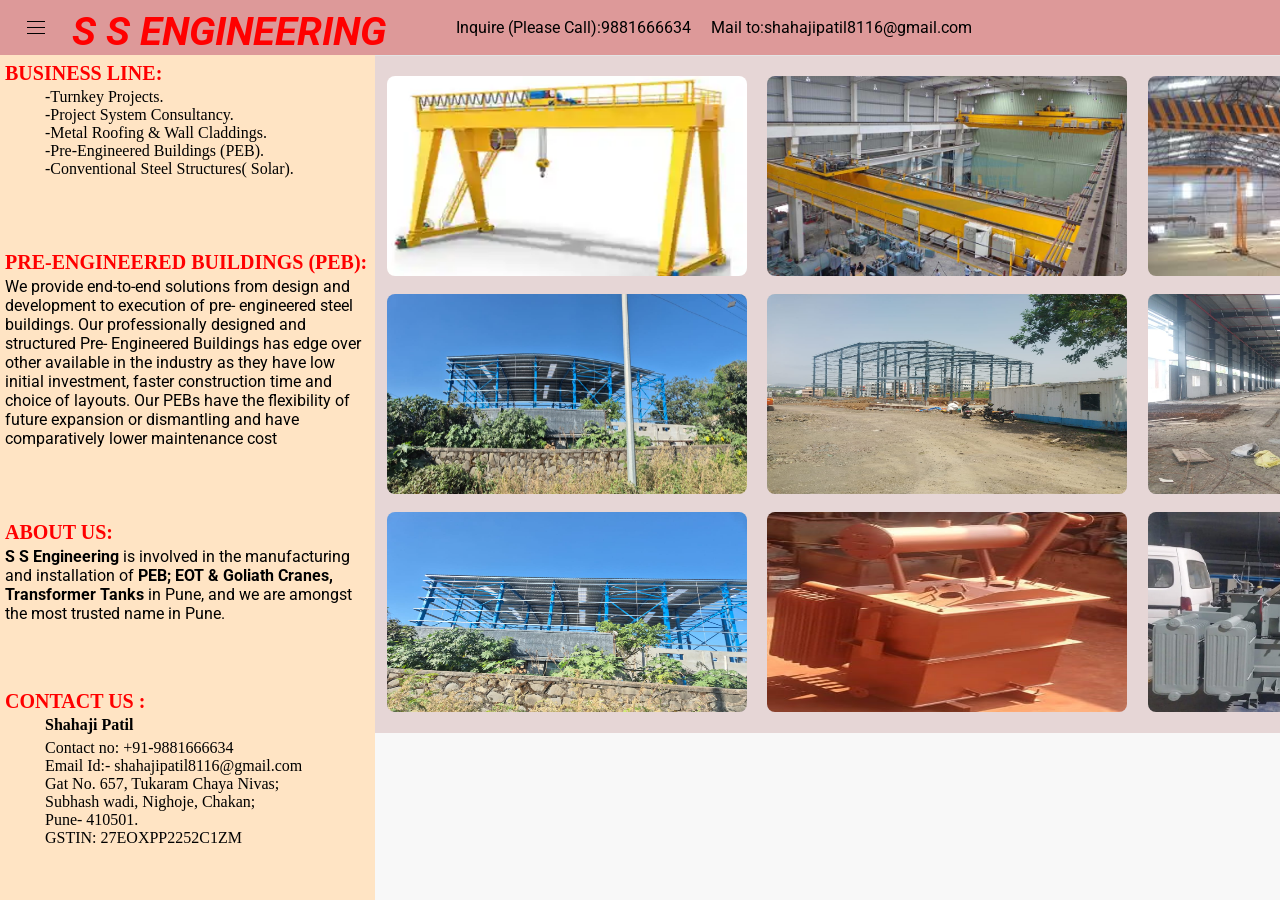
<file: index.html>
<!DOCTYPE html>
<html>

<head>
  <title>SSEngineering</title>
  <link rel="preconnect" href="https://fonts.googleapis.com">
  <link rel="preconnect" href="https://fonts.gstatic.com" crossorigin>
  <link href="https://fonts.googleapis.com/css2?family=Roboto:ital,wght@0,100..900;1,100..900&display=swap"
    rel="stylesheet">

  <link rel="stylesheet" href="styles/gen1.css">
  <link rel="stylesheet" href="styles/header.css">
  <link rel="stylesheet" href="styles/video.css">

  <style>
    h3 {
      font-size: 20px;
      color: red;
      font-weight: bold;
      margin-bottom: 3px;

    }

    ul {
      margin-top: 0;
    }

    .sidebar {
      width: 365px;
      position: fixed;
      top: 55px;
      bottom: 0;
      left: 0;
      padding: 5px;
      z-index: 200;
      display: grid;
      margin-left: 0px;
      background-color: bisque;
    }

    .sidebar-one {
      margin-top: 20px;
      height: 76px;
      display: flex;
      justify-content: center;
      align-items: left;
      flex-direction: column;
      margin-bottom: 10px;


    }

    .sidebar-two {
      margin-top: 45px;
      height: 76px;
      display: flex;
      justify-content: center;
      align-items: left;
      flex-direction: column;
      margin-bottom: 20px;
    }

    .sidebar-three {
      margin-top: 35px;
      height: 76px;
      display: flex;
      justify-content: center;
      align-items: left;
      flex-direction: column;
      margin-bottom: 20px;
    }

    .sidebar-contact {
      margin-top: 18px;
      height: 76px;
      display: flex;
      justify-content: center;
      align-items: left;
      flex-direction: column;
    }
  </style>


</head>

<body>
  <div class="header">
    <div class="left-section">
      <img class="hamburger-menu" src="icons/hamburger-menu.svg">
      <p class="companyName">S S ENGINEERING</p>
    </div>

    <div class="middle-section">
      <p class="call"> Inquire (Please Call):9881666634 </p>
      <p class="mail">Mail to:shahajipatil8116@gmail.com</p>

    </div>

  </div>
  <div class="sidebar">
    <div class="sidebar-one">
      <h3>BUSINESS LINE:</h3>
      <ul style="list-style-type:none;">
        <li>-Turnkey Projects.</li>
        <li>-Project System Consultancy.</li>
        <li>-Metal Roofing & Wall Claddings.</li>
        <li>-Pre-Engineered Buildings (PEB).</li>
        <li>-Conventional Steel Structures( Solar).</li>
      </ul>

    </div>
    <div class="sidebar-two">
      <h3>PRE-ENGINEERED BUILDINGS (PEB):</h3>
      <p class="sidebar-desc">
        We provide end-to-end solutions from design and development to execution of pre- engineered steel buildings.
        Our professionally designed and structured Pre- Engineered Buildings has edge over other available in the
        industry as they have low initial investment, faster construction time and choice of layouts. Our PEBs have
        the flexibility of future expansion or dismantling and have comparatively lower maintenance cost
      </p>
    </div>

    <div class="sidebar-three">
      <h3>ABOUT US:</h3>
      <p><strong>S S Engineering</strong> is involved in the manufacturing and installation of <strong>PEB; EOT &
          Goliath Cranes, Transformer Tanks</strong> in Pune, and we are amongst the most trusted name in Pune.
      </p>

    </div>
    <div class="sidebar-contact">
      <h3 class="contact-person">
        CONTACT US :
      </h3>

      <p class="address">
      <ul style="list-style-type:none;">
        <li style="font-weight:bold; margin-bottom:5px;">Shahaji Patil</li>
        <li>Contact no: +91-9881666634</li>
        <li>Email Id:- shahajipatil8116@gmail.com</li>

        <li>Gat No. 657, Tukaram Chaya Nivas; </li>
        <li>Subhash wadi, Nighoje, Chakan;</li>
        <li>Pune- 410501.</li>
        <li>GSTIN: 27EOXPP2252C1ZM</li>
      </ul>

      </p>

    </div>
  </div>
  <div class="content">

    <img class="thumbnail" src="icons/heavy-duty-goliath-crane.webp">
    <img class="thumbnail" src="icons/cr-01.jpg">
    <img class="thumbnail" src="icons/images j.jpg">
    <img class="thumbnail" src="icons/peb01.jpeg">
    <img class="thumbnail" src="icons/peb02.jpeg">
    <img class="thumbnail" src="icons/peb03.jpeg">
    <img class="thumbnail" src="icons/peb04.jpeg">
    <img class="thumbnail" src="icons/TT1.jpg">
    <img class="thumbnail" src="icons/TT3.jpeg">

  </div>

  </div>

</body>


</html>
</file>
<file: styles/gen1.css>
p {
   font-family: Roboto, Arial;
   margin-top: 0;
   margin-bottom: 0;
 }

 body {
   margin: 0;
   padding-top: 80px;
   padding-left: 96px;
   padding-right: 24px;
   background-color: rgb(248, 248, 248);
 }
</file>
<file: styles/header.css>
.header {
  height: 55px;
  display: flex;
  flex-direction: row;
  justify-content: space-between;
  position: fixed;
  top: 0;
  left: 0;
  right: 0;

  position: fixed;
  top: 0;
  left: 0;
  right: 0;
  z-index: 100;
  background-color: rgb(221, 153, 153);
  border-bottom-width: 1px;
  border-bottom-style: solid;
  border-bottom-color: rgb(228, 228, 228)
}

.left-section {
  display: flex;
  align-items: center;
}

.hamburger-menu {
  height: 24px;
  margin-left: 24px;
  margin-right: 24px;
}

.companyName {
  height: 40px;
  color: red;
  font-style: italic;
  font-size: 40px;
  font-weight: bold;
}

.middle-section {
  flex: 1;
  margin-left: 70px;
  margin-right: 35px;
  display: flex;
  align-items: center;
}

.call {
  margin-right: 20px;
}

.mail {}

.search-bar {
  flex: 1;
  height: 34px;
  padding-left: 10px;
  font-size: 16px;
  border-width: 1px;
  border-style: solid;
  border-color: rgb(191, 190, 192);
  border-radius: 2px;
  box-shadow: inset 1px 2px 5px rgba(0, 0, 0, 0.15);
  width: 0;
}

.search-bar::placeholder {
  font-family: Roboto, Arial;
  font-size: 16px;
}

.search-button {
  height: 38px;
  width: 50px;
  background-color: rgb(240.240, 240);
  border-width: 1px;
  border-color: rgb(192, 192, 192);
  margin-left: -1px;
  margin-right: 10px;
  position: relative;
}

.search-button .tooltip {
  position: absolute;
  background-color: gray;
  color: white;
  padding-top: 4px;
  padding-bottom: 4px;
  padding-left: 4px;
  padding-right: 4px;
  border-radius: 1px;
  font-size: 12px;
  bottom: -20px;
  opacity: 0;
  transition: opacity 0.15s;
  pointer-events: none;
}

.search-button:hover .tooltip {
  opacity: 1;
}

.voice-search-button,
.upload-icon-container {
  height: 38px;
  width: 50px;
  background-color: rgb(240.240, 240);
  border-width: 1px;
  border-color: rgb(192, 192, 192);
  margin-left: -1px;
  margin-right: 10px;
  position: relative;
  display: flex;
  justify-content: center;
}

.voice-search-button .tooltip,
.upload-icon-container .tooltip {
  position: absolute;
  background-color: gray;
  color: white;
  padding-top: 4px;
  padding-bottom: 4px;
  padding-left: 4px;
  padding-right: 4px;
  border-radius: 1px;
  font-size: 12px;
  bottom: -20px;
  opacity: 0;
  transition: opacity 0.15s;
  pointer-events: none;
  white-space: nowrap;
}

.voice-search-button:hover .tooltip,
.upload-icon-container:hover .tooltip {
  opacity: 1;
}

.search-icon {
  height: 26px;
  margin-top: 3px;
}

.voice-search-button {
  height: 40px;
  width: 40px;
  border-radius: 20px;
  border: none;
  background-color: rgb(245, 245, 245);
}

.voice-search-icon {
  height: 24px;
  margin-top: 4px;
}

.right-section {
  width: 180px;
  margin-right: 24px;
  display: flex;
  align-items: center;
  justify-content: space-between;
  flex-shrink: 0;
}

.upload-icon {
  height: 24px;
}

.youtube-apps-icon {
  height: 24px;
}

.notifications-icon {
  height: 24px;
}

.notification-icon-container {
  position: relative;
}


.notification-count {
  background-color: rgb(200, 0, 0);
  color: white;
  border-radius: 10px;
  font-family: Robot, Arial;
  font-size: 10px;
  padding-left: 5px;
  padding-right: 5px;
  padding-top: 2px;
  padding-bottom: 2px;
  position: absolute;
  top: 0;
  right: -4px;
}

.current-user-picture {
  height: 28px;
}

.call-btn {
  position: fixed;
  width: 60px;
  height: 60px;
  bottom: 25px;
  right: 25px;
  background-color: #a7283b;
  color: white;
  border-radius: 50%;
  display: flex;
  justify-content: center;
  align-items: center;
  font-size: 30px;
  text-decoration: none;
  box-shadow: 0 4px 12px rgba(0, 0, 0, 0.3);
  cursor: pointer;
}
</file>
<file: styles/video.css>
.content {
      width: 1125px;
      margin-left: 270px;
      margin-top: -25px;
      display: grid;
      grid-template-columns: 1fr 1fr 1fr;
      column-gap: 16px;
      row-gap: 16px;
      padding: 20px;
      background-color: rgb(230, 214, 214);

    }

    .thumbnail {
      width: 360px;
      height: 200px;
      padding: 1px;
      border-radius: 9px;
    }

    .video-grid {
      display: grid;
      grid-template-columns: 1fr 1fr 1fr;
      column-gap: 16px;
      row-gap: 30px;
      margin-left: 300px;
    }

    @media (max-width:750px) {
      .video-grid {
        grid-template-columns: 1fr 1fr 1fr;
      }
    }

    @media (min-width:751px) and (max-width:799px) {
      .video-grid {
        grid-template-columns: 1fr 1fr 1fr;
      }
    }

    @media (min-width:800px) {
      .video-grid {
        grid-template-columns: 1fr 1fr 1fr 1fr;
      }
    }
</file>
